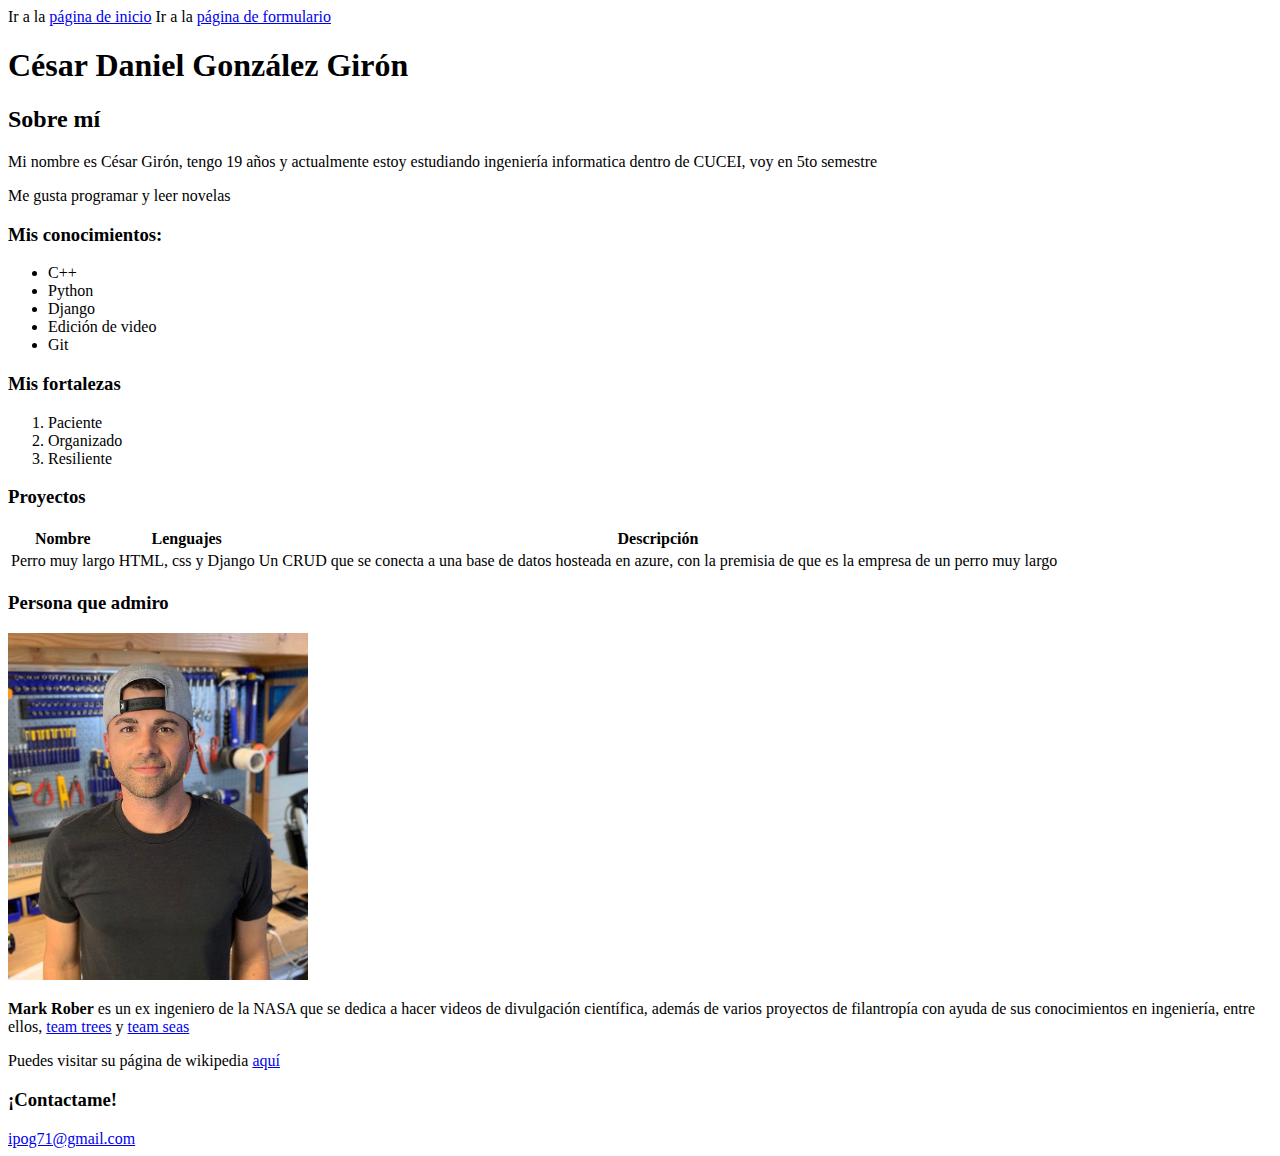
<file: Act 1/index.html>
<!DOCTYPE html>
<html lang="en">
<head>
    <meta charset="UTF-8">
    <meta name="viewport" content="width=device-width, initial-scale=1.0">
    <title>Sobre mí</title>
    <link rel="stylesheet" href="style.css">
</head>
<body>
    <div class="nav">
        <p>Ir a la <a href="index.html">página de inicio</a></p>
        <p>Ir a la <a href="formulario.html">página de formulario</a></p>
    </div>
    <h1>César Daniel González Girón</h1>
    
    <section class="about-me">
        <h2>Sobre mí</h2>
        <p>Mi nombre es César Girón, tengo 19 años y actualmente estoy estudiando ingeniería informatica dentro de CUCEI, voy en 5to semestre</p>
        <p>Me gusta programar y leer novelas</p>
    </section>

    <section class="knowledgements">
        <h3>Mis conocimientos:</h3>
        <ul>
            <li>C++</li>
            <li>Python</li>
            <li>Django</li>
            <li>Edición de video</li>
            <li>Git</li>
        </ul>
    </section>

    <section>
        <h3>Mis fortalezas</h3>
        <ol>
            <li>Paciente</li>
            <li>Organizado</li>
            <li>Resiliente</li>
        </ol>
    </section>

    <section>
        <h3>Proyectos</h3>
        <table>
            <tr>
                <th>Nombre</th>
                <th>Lenguajes</th>
                <th>Descripción</th>
            </tr>
            <tr>
                <td>Perro muy largo</td>
                <td>HTML, css y Django</td>
                <td>Un CRUD que se conecta a una base de datos hosteada en azure, con la premisia de que es la empresa de un perro muy largo</td>
            </tr>
        </table>
    </section>

    <section>
        <h3>Persona que admiro</h3>
        <img src="Mark_Rober.jpg" alt="Mark Rober" width="300px">
        <p><b>Mark Rober</b> es un ex ingeniero de la NASA que se dedica a hacer videos de divulgación científica, además de varios proyectos de filantropía con ayuda de sus conocimientos en ingeniería, entre ellos, <a href="https://teamtrees.org/">team trees</a> y <a href="https://teamseas.org/">team seas</a></p>
        <p></p>
        <p>Puedes visitar su página de wikipedia <a href="https://en.wikipedia.org/wiki/Mark_Rober" target="_blank">aquí</a></p>
    </section>

    <div class="footer">
        <section>
            <h3>¡Contactame!</h3>
            <a href="mailto:ipog71@gmail.com">ipog71@gmail.com</a>
        </section>
    </div>
</body>
</html>
</file>
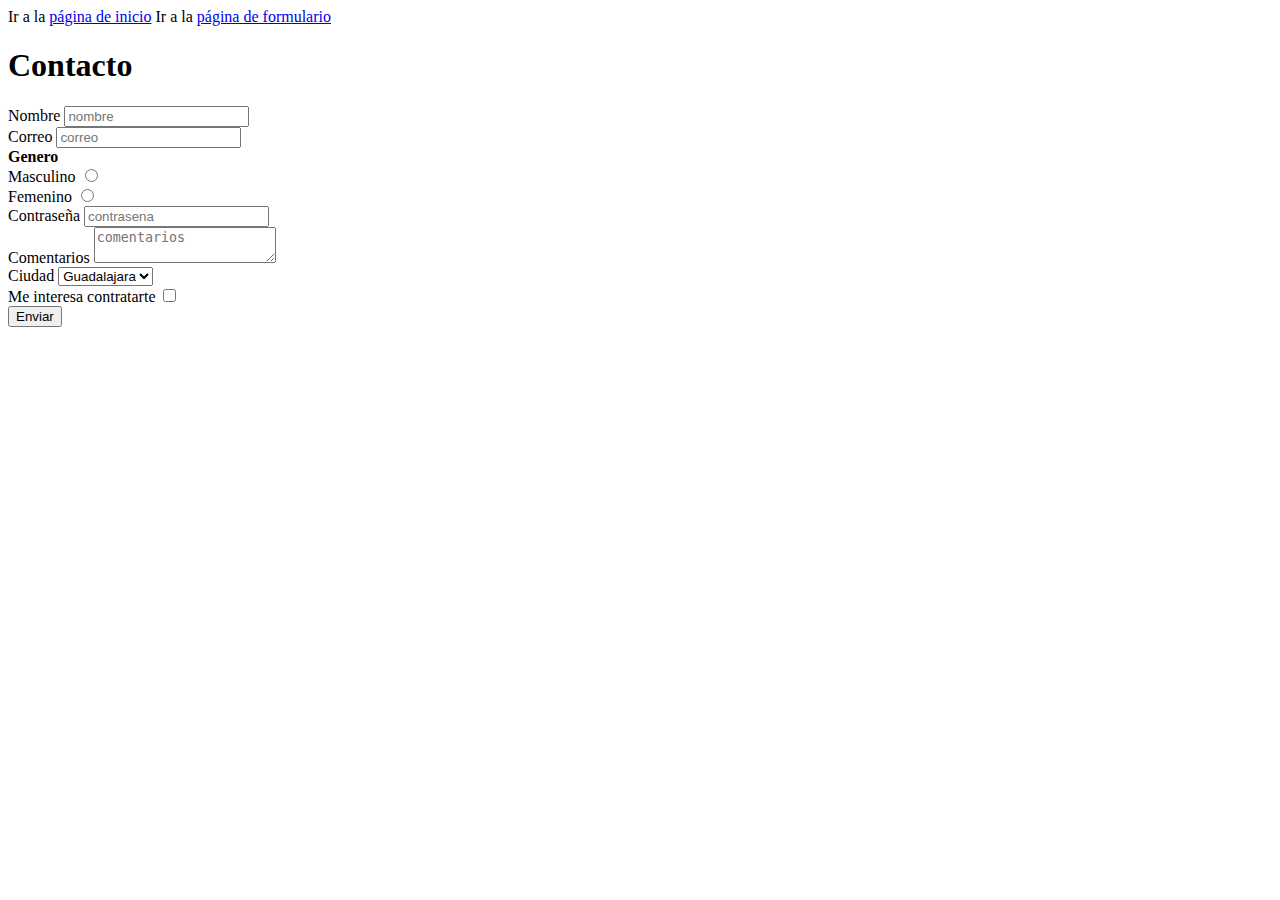
<file: Act 1/formulario.html>
<!DOCTYPE html>
<html lang="en">
<head>
    <meta charset="UTF-8">
    <meta name="viewport" content="width=device-width, initial-scale=1.0">
    <title>Contacto</title>
    <link rel="stylesheet" href="style.css">
</head>
<body>
    <div class="nav">
        <p>Ir a la <a href="index.html">página de inicio</a></p>
        <p>Ir a la <a href="formulario.html">página de formulario</a></p>
    </div>
    <h1>Contacto</h1>
    <form target="_self" method="get">
        <label for="nombre">Nombre <input type="text" name="nombre" placeholder="nombre"></label>
        <label for="correo">Correo <input type="mail" name="correo" placeholder="correo"></label>
        <b>Genero</b>
        <label for="genero">Masculino <input type="radio" name="genero" placeholder="genero"></label>
        <label for="genero">Femenino <input type="radio" name="genero" placeholder="genero"></label>
        <label for="contrasena">Contraseña <input type="password" name="contrasena" placeholder="contrasena"></label>
        <label for="comentarios">Comentarios <textarea name="comentarios" id="comentarios" placeholder="comentarios"></textarea></label>
        <label for="ciudad">Ciudad <select name="ciudad" id="ciudad">
            <option value="guadalajara">Guadalajara</option>
            <option value="zapopan">Zapopan</option>
            <option value="tonala">Tonalá</option>
            <option value="otra">Otra</option>
        </select></label>
        <label for="contratacion">Me interesa contratarte <input type="checkbox" name="contratacion" id="contratacion"></label>
        <input type="submit" value="Enviar">
    </form>
</body>
</html>
</file>
<file: Act 1/style.css>
.nav p{
    display: inline;
}

label{
    display: block;
}
</file>
